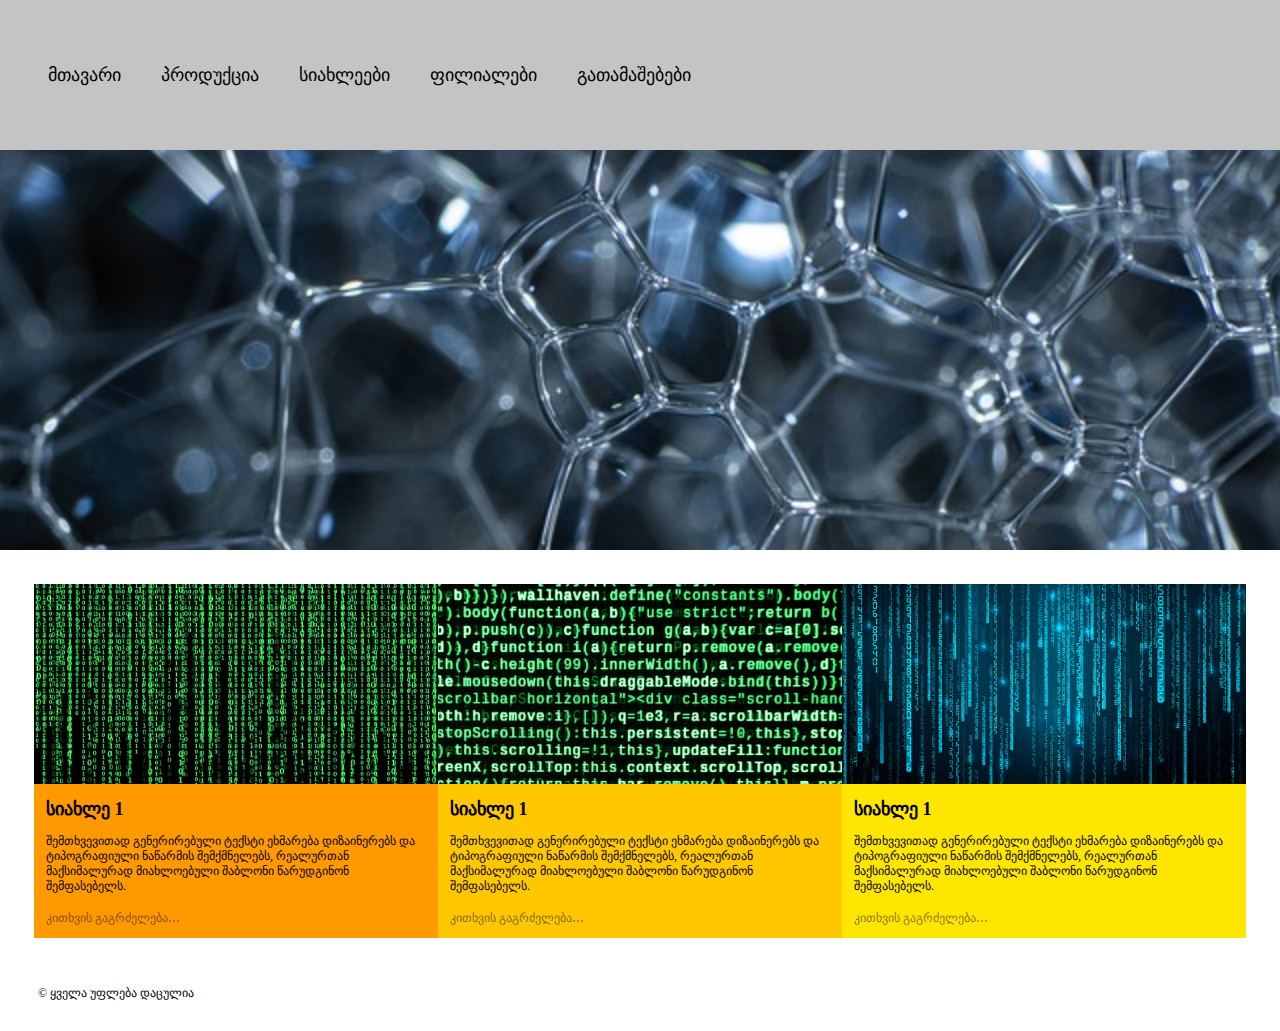
<file: index.html>
<!DOCTYPE html>
<html lang="en">

<head>
    <meta charset="UTF-8">
    <meta http-equiv="X-UA-Compatible" content="IE=edge">
    <meta name="viewport" content="width=device-width, initial-scale=1.0">
    <link rel="stylesheet" href="style/style.css">
    <title>Document</title>
</head>

<body>
    <header>
        <nav>
            <ul>
                <li><a href="#">მთავარი</a></li>
                <li><a href="produqcia.html">პროდუქცია</a></li>
                <li><a href="siaxle.html">სიახლეები</a></li>
                <li><a href="piliali.html">ფილიალები</a></li>
                <li><a href="#">გათამაშებები</a></li>
            </ul>
        </nav>
    </header>
    <main>
        <div class="slider">
            <img src="image/random.jpg" alt="random">
        </div>
        <div class="news">
            <article>
            <div class="statiaimg">
                <img src="image/matrix.jpg" alt="matrix">
            </div>
            <h2>სიახლე 1</h2>
            <p class="pirvelitexti">
                შემთხვევითად გენერირებული ტექსტი ეხმარება დიზაინერებს და ტიპოგრაფიული ნაწარმის შემქმნელებს, რეალურთან
                მაქსიმალურად მიახლოებული შაბლონი წარუდგინონ შემფასებელს.
            </p>
            <p class="linktexti">
                <a href="#">
                   კითხვის გაგრძელება<span>&#8228;&#8228;&#8228;</span>
                </a>
                
            </p>
        </article>

        <article class="meore">
            <div class="statiaimg">
                <img src="image/random3.jpg" alt="random">
            </div>
            <h2>სიახლე 1</h2>
            <p class="pirvelitexti">
                შემთხვევითად გენერირებული ტექსტი ეხმარება დიზაინერებს და ტიპოგრაფიული ნაწარმის შემქმნელებს, რეალურთან
                მაქსიმალურად მიახლოებული შაბლონი წარუდგინონ შემფასებელს.
            </p>
            <p class="linktexti">
                <a href="#">
                   კითხვის გაგრძელება<span>&#8228;&#8228;&#8228;</span>
                </a>
                
            </p>
        </article>

        <article class="mesame">
            <div class="statiaimg">
                <img src="image/random.webp" alt="random2">
            </div>
            <h2>სიახლე 1</h2>
            <p class="pirvelitexti">
                შემთხვევითად გენერირებული ტექსტი ეხმარება დიზაინერებს და ტიპოგრაფიული ნაწარმის შემქმნელებს, რეალურთან
                მაქსიმალურად მიახლოებული შაბლონი წარუდგინონ შემფასებელს.
            </p>
            <p class="linktexti">
                <a href="#">
                   კითხვის გაგრძელება<span>&#8228;&#8228;&#8228;</span>
                </a>
                
            </p>
        </article>
        </div>
        
    </main>
    <footer>
        <p><span>&#169</span> ყველა უფლება დაცულია</p>
    </footer>
</body>

</html>
</file>
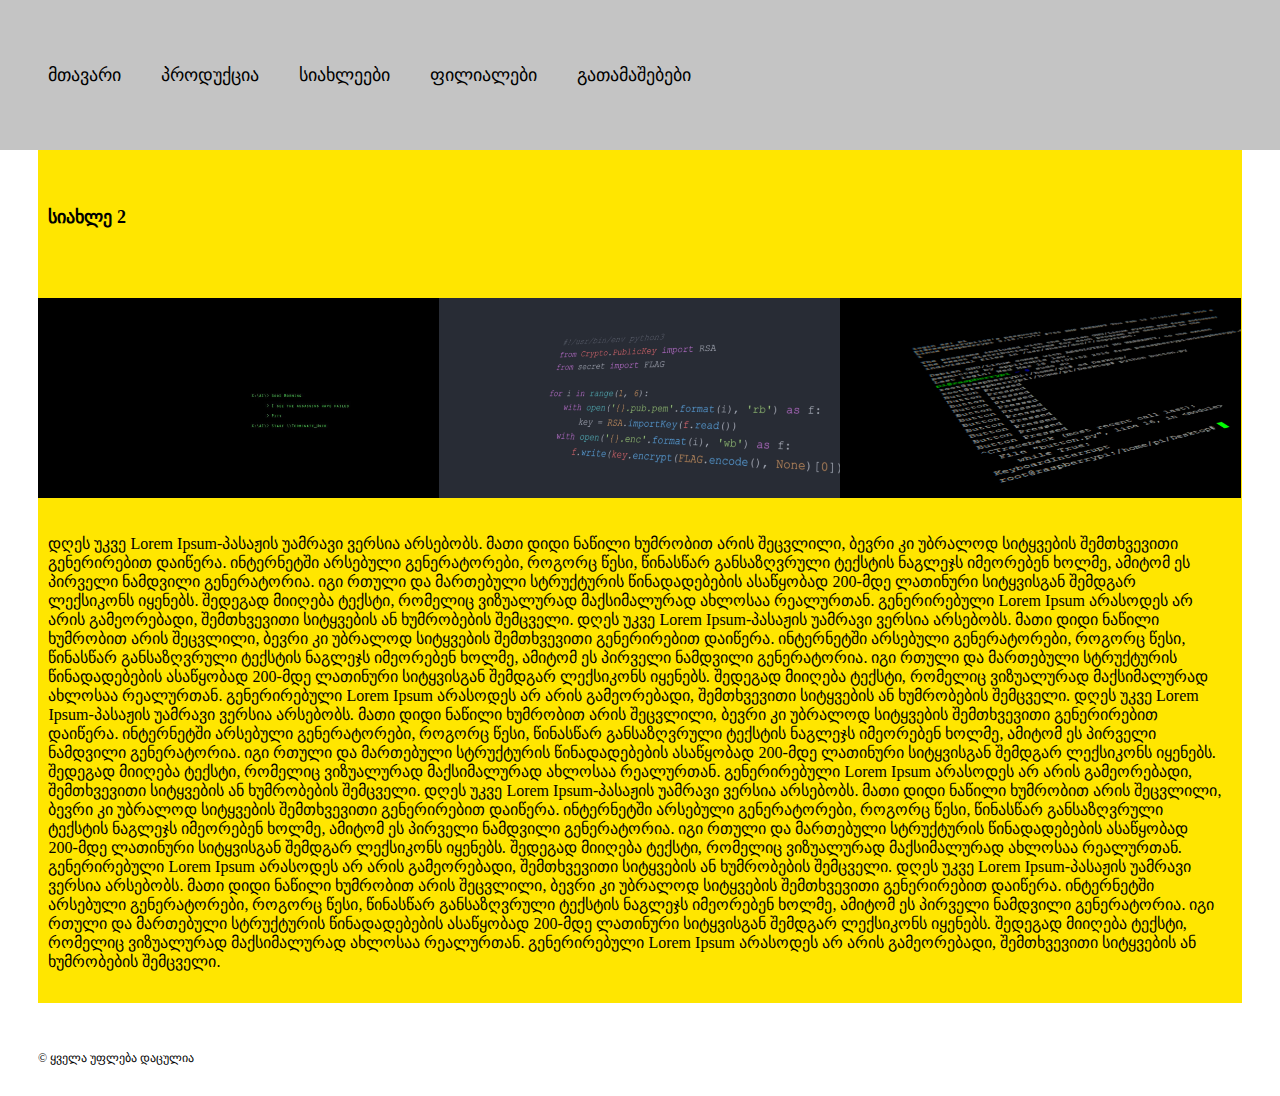
<file: piliali.html>
<!DOCTYPE html>
<html lang="en">

<head>
    <meta charset="UTF-8">
    <meta http-equiv="X-UA-Compatible" content="IE=edge">
    <meta name="viewport" content="width=device-width, initial-scale=1.0">
    <link rel="stylesheet" href="style/style.css">
    <title>Document</title>
</head>

<body>
    <header>
        <nav>
            <ul>
                <li><a href="index.html">მთავარი</a></li>
                <li><a href="produqcia.html">პროდუქცია</a></li>
                <li><a href="siaxle.html">სიახლეები</a></li>
                <li><a href="#">ფილიალები</a></li>
                <li><a href="#">გათამაშებები</a></li>
            </ul>
        </nav>
    </header>
    <main>
        <section class="mesame">
            <h2>სიახლე 2</h2>
            <div class="statiaimg4"><img src="image/coding1.jpg" alt="coding1"></div>
            <div class="statiaimg4"><img src="image/coding2.jpg" alt="coding2"></div>
            <div class="statiaimg4"><img src="image/coding3.jpg" alt="coding3"></div>

            <p>
                დღეს უკვე Lorem Ipsum-პასაჟის უამრავი ვერსია არსებობს. მათი დიდი ნაწილი ხუმრობით არის შეცვლილი, ბევრი კი
                უბრალოდ სიტყვების შემთხვევითი გენერირებით დაიწერა. ინტერნეტში არსებული გენერატორები, როგორც წესი,
                წინასწარ განსაზღვრული ტექსტის ნაგლეჯს იმეორებენ ხოლმე, ამიტომ ეს პირველი ნამდვილი გენერატორია. იგი რთული
                და მართებული სტრუქტურის წინადადებების ასაწყობად 200-მდე ლათინური სიტყვისგან შემდგარ ლექსიკონს იყენებს.
                შედეგად მიიღება ტექსტი, რომელიც ვიზუალურად მაქსიმალურად ახლოსაა რეალურთან. გენერირებული Lorem Ipsum
                არასოდეს არ არის გამეორებადი, შემთხვევითი სიტყვების ან ხუმრობების შემცველი. დღეს უკვე Lorem
                Ipsum-პასაჟის უამრავი ვერსია არსებობს. მათი დიდი ნაწილი ხუმრობით არის შეცვლილი, ბევრი კი უბრალოდ
                სიტყვების შემთხვევითი გენერირებით დაიწერა. ინტერნეტში არსებული გენერატორები, როგორც წესი, წინასწარ
                განსაზღვრული ტექსტის ნაგლეჯს იმეორებენ ხოლმე, ამიტომ ეს პირველი ნამდვილი გენერატორია. იგი რთული და
                მართებული სტრუქტურის წინადადებების ასაწყობად 200-მდე ლათინური სიტყვისგან შემდგარ ლექსიკონს იყენებს.
                შედეგად მიიღება ტექსტი, რომელიც ვიზუალურად მაქსიმალურად ახლოსაა რეალურთან. გენერირებული Lorem Ipsum
                არასოდეს არ არის გამეორებადი, შემთხვევითი სიტყვების ან ხუმრობების შემცველი. დღეს უკვე Lorem
                Ipsum-პასაჟის უამრავი ვერსია არსებობს. მათი დიდი ნაწილი ხუმრობით არის შეცვლილი, ბევრი კი უბრალოდ
                სიტყვების შემთხვევითი გენერირებით დაიწერა. ინტერნეტში არსებული გენერატორები, როგორც წესი, წინასწარ
                განსაზღვრული ტექსტის ნაგლეჯს იმეორებენ ხოლმე, ამიტომ ეს პირველი ნამდვილი გენერატორია. იგი რთული და
                მართებული სტრუქტურის წინადადებების ასაწყობად 200-მდე ლათინური სიტყვისგან შემდგარ ლექსიკონს იყენებს.
                შედეგად მიიღება ტექსტი, რომელიც ვიზუალურად მაქსიმალურად ახლოსაა რეალურთან. გენერირებული Lorem Ipsum
                არასოდეს არ არის გამეორებადი, შემთხვევითი სიტყვების ან ხუმრობების შემცველი. დღეს უკვე Lorem
                Ipsum-პასაჟის უამრავი ვერსია არსებობს. მათი დიდი ნაწილი ხუმრობით არის შეცვლილი, ბევრი კი უბრალოდ
                სიტყვების შემთხვევითი გენერირებით დაიწერა. ინტერნეტში არსებული გენერატორები, როგორც წესი, წინასწარ
                განსაზღვრული ტექსტის ნაგლეჯს იმეორებენ ხოლმე, ამიტომ ეს პირველი ნამდვილი გენერატორია. იგი რთული და
                მართებული სტრუქტურის წინადადებების ასაწყობად 200-მდე ლათინური სიტყვისგან შემდგარ ლექსიკონს იყენებს.
                შედეგად მიიღება ტექსტი, რომელიც ვიზუალურად მაქსიმალურად ახლოსაა რეალურთან. გენერირებული Lorem Ipsum
                არასოდეს არ არის გამეორებადი, შემთხვევითი სიტყვების ან ხუმრობების შემცველი. დღეს უკვე Lorem
                Ipsum-პასაჟის უამრავი ვერსია არსებობს. მათი დიდი ნაწილი ხუმრობით არის შეცვლილი, ბევრი კი უბრალოდ
                სიტყვების შემთხვევითი გენერირებით დაიწერა. ინტერნეტში არსებული გენერატორები, როგორც წესი, წინასწარ
                განსაზღვრული ტექსტის ნაგლეჯს იმეორებენ ხოლმე, ამიტომ ეს პირველი ნამდვილი გენერატორია. იგი რთული და
                მართებული სტრუქტურის წინადადებების ასაწყობად 200-მდე ლათინური სიტყვისგან შემდგარ ლექსიკონს იყენებს.
                შედეგად მიიღება ტექსტი, რომელიც ვიზუალურად მაქსიმალურად ახლოსაა რეალურთან. გენერირებული Lorem Ipsum
                არასოდეს არ არის გამეორებადი, შემთხვევითი სიტყვების ან ხუმრობების შემცველი.
            </p>
        </section>
    </main>
    <footer>
        <p><span>&#169</span> ყველა უფლება დაცულია</p>
    </footer>
</body>

</html>
</file>
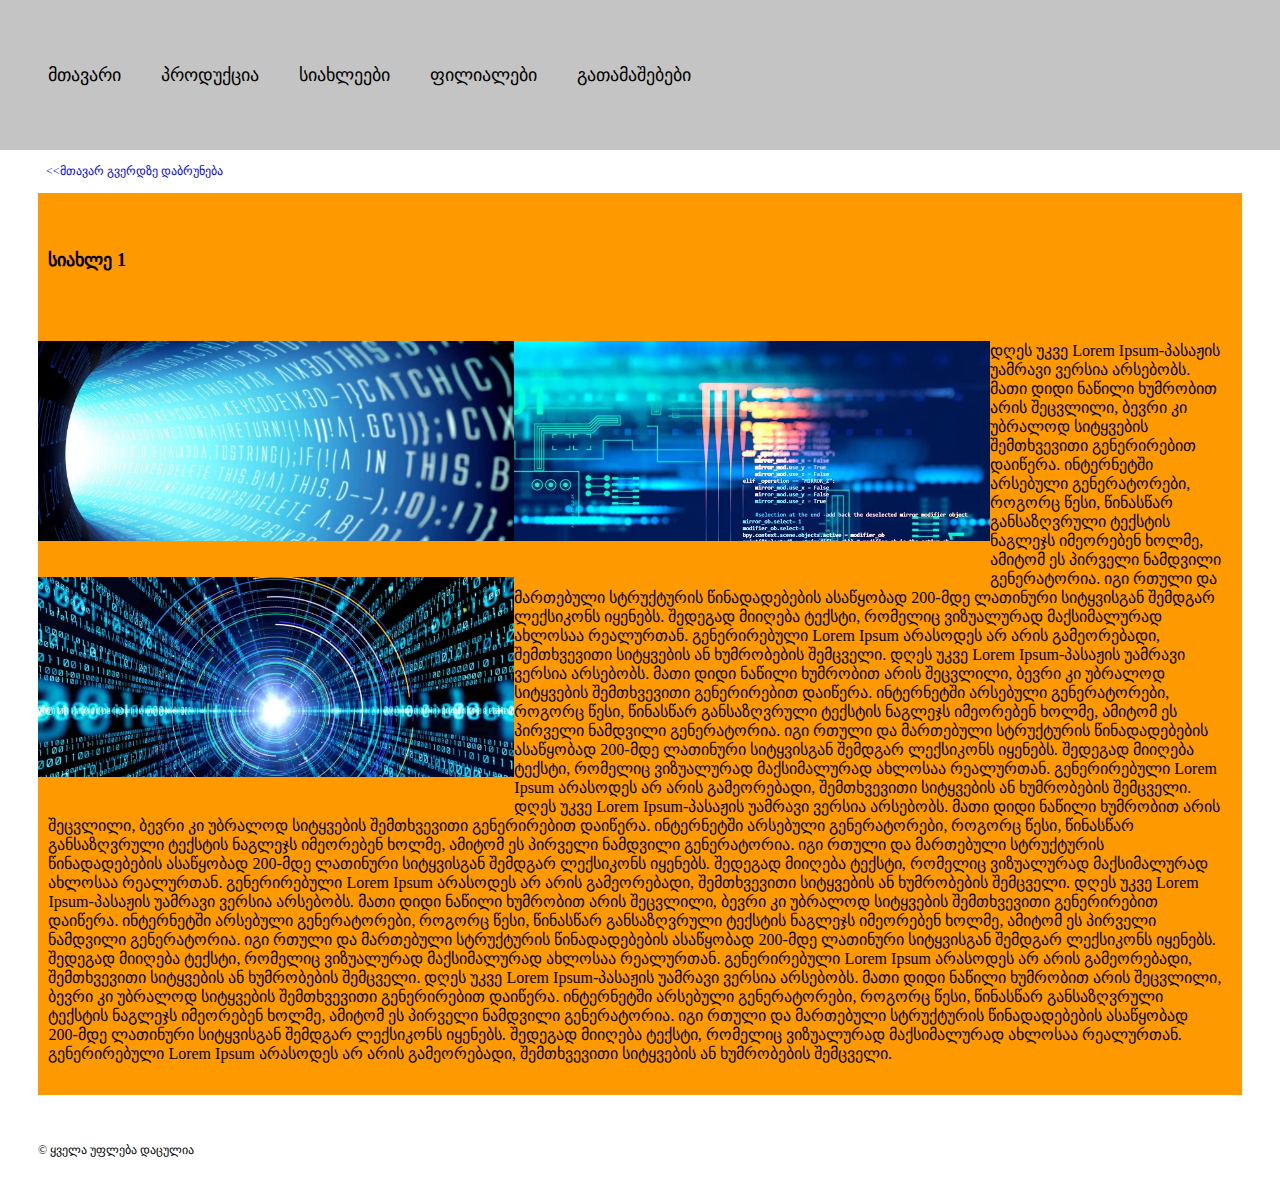
<file: produqcia.html>
<!DOCTYPE html>
<html lang="en">

<head>
    <meta charset="UTF-8">
    <meta http-equiv="X-UA-Compatible" content="IE=edge">
    <meta name="viewport" content="width=device-width, initial-scale=1.0">
    <link rel="stylesheet" href="style/style.css">
    <title>Document</title>
</head>

<body>
    <header>
        <nav>
            <ul>
                <li><a href="index.html">მთავარი</a></li>
                <li><a href="#">პროდუქცია</a></li>
                <li><a href="siaxle.html">სიახლეები</a></li>
                <li><a href="piliali.html">ფილიალები</a></li>
                <li><a href="#">გათამაშებები</a></li>
            </ul>
        </nav>
    </header>
    <main>
        <p class="ukandabruneba">
            <a href="index.html">
                <span>&#60;&#60;</span>მთავარ გვერდზე დაბრუნება
        </p>

        </a>

        <section>
            <h2>სიახლე 1</h2>
            <div class="statiaimg2"><img src="image/data.jpg" alt="data"></div>
            <div class="statiaimg2"><img src="image/computer.webp" alt="computer"></div>
            <div class="statiaimg2"><img src="image/image.jpg" alt="image"></div>

            <p class="">
                დღეს უკვე Lorem Ipsum-პასაჟის უამრავი ვერსია არსებობს. მათი დიდი ნაწილი ხუმრობით არის შეცვლილი, ბევრი კი
                უბრალოდ სიტყვების შემთხვევითი გენერირებით დაიწერა. ინტერნეტში არსებული გენერატორები, როგორც წესი,
                წინასწარ განსაზღვრული ტექსტის ნაგლეჯს იმეორებენ ხოლმე, ამიტომ ეს პირველი ნამდვილი გენერატორია. იგი რთული
                და მართებული სტრუქტურის წინადადებების ასაწყობად 200-მდე ლათინური სიტყვისგან შემდგარ ლექსიკონს იყენებს.
                შედეგად მიიღება ტექსტი, რომელიც ვიზუალურად მაქსიმალურად ახლოსაა რეალურთან. გენერირებული Lorem Ipsum
                არასოდეს არ არის გამეორებადი, შემთხვევითი სიტყვების ან ხუმრობების შემცველი. დღეს უკვე Lorem
                Ipsum-პასაჟის უამრავი ვერსია არსებობს. მათი დიდი ნაწილი ხუმრობით არის შეცვლილი, ბევრი კი უბრალოდ
                სიტყვების შემთხვევითი გენერირებით დაიწერა. ინტერნეტში არსებული გენერატორები, როგორც წესი, წინასწარ
                განსაზღვრული ტექსტის ნაგლეჯს იმეორებენ ხოლმე, ამიტომ ეს პირველი ნამდვილი გენერატორია. იგი რთული და
                მართებული სტრუქტურის წინადადებების ასაწყობად 200-მდე ლათინური სიტყვისგან შემდგარ ლექსიკონს იყენებს.
                შედეგად მიიღება ტექსტი, რომელიც ვიზუალურად მაქსიმალურად ახლოსაა რეალურთან. გენერირებული Lorem Ipsum
                არასოდეს არ არის გამეორებადი, შემთხვევითი სიტყვების ან ხუმრობების შემცველი. დღეს უკვე Lorem
                Ipsum-პასაჟის უამრავი ვერსია არსებობს. მათი დიდი ნაწილი ხუმრობით არის შეცვლილი, ბევრი კი უბრალოდ
                სიტყვების შემთხვევითი გენერირებით დაიწერა. ინტერნეტში არსებული გენერატორები, როგორც წესი, წინასწარ
                განსაზღვრული ტექსტის ნაგლეჯს იმეორებენ ხოლმე, ამიტომ ეს პირველი ნამდვილი გენერატორია. იგი რთული და
                მართებული სტრუქტურის წინადადებების ასაწყობად 200-მდე ლათინური სიტყვისგან შემდგარ ლექსიკონს იყენებს.
                შედეგად მიიღება ტექსტი, რომელიც ვიზუალურად მაქსიმალურად ახლოსაა რეალურთან. გენერირებული Lorem Ipsum
                არასოდეს არ არის გამეორებადი, შემთხვევითი სიტყვების ან ხუმრობების შემცველი. დღეს უკვე Lorem
                Ipsum-პასაჟის უამრავი ვერსია არსებობს. მათი დიდი ნაწილი ხუმრობით არის შეცვლილი, ბევრი კი უბრალოდ
                სიტყვების შემთხვევითი გენერირებით დაიწერა. ინტერნეტში არსებული გენერატორები, როგორც წესი, წინასწარ
                განსაზღვრული ტექსტის ნაგლეჯს იმეორებენ ხოლმე, ამიტომ ეს პირველი ნამდვილი გენერატორია. იგი რთული და
                მართებული სტრუქტურის წინადადებების ასაწყობად 200-მდე ლათინური სიტყვისგან შემდგარ ლექსიკონს იყენებს.
                შედეგად მიიღება ტექსტი, რომელიც ვიზუალურად მაქსიმალურად ახლოსაა რეალურთან. გენერირებული Lorem Ipsum
                არასოდეს არ არის გამეორებადი, შემთხვევითი სიტყვების ან ხუმრობების შემცველი. დღეს უკვე Lorem
                Ipsum-პასაჟის უამრავი ვერსია არსებობს. მათი დიდი ნაწილი ხუმრობით არის შეცვლილი, ბევრი კი უბრალოდ
                სიტყვების შემთხვევითი გენერირებით დაიწერა. ინტერნეტში არსებული გენერატორები, როგორც წესი, წინასწარ
                განსაზღვრული ტექსტის ნაგლეჯს იმეორებენ ხოლმე, ამიტომ ეს პირველი ნამდვილი გენერატორია. იგი რთული და
                მართებული სტრუქტურის წინადადებების ასაწყობად 200-მდე ლათინური სიტყვისგან შემდგარ ლექსიკონს იყენებს.
                შედეგად მიიღება ტექსტი, რომელიც ვიზუალურად მაქსიმალურად ახლოსაა რეალურთან. გენერირებული Lorem Ipsum
                არასოდეს არ არის გამეორებადი, შემთხვევითი სიტყვების ან ხუმრობების შემცველი.
            </p>
        </section>
    </main>
    <footer>
        <p><span>&#169</span> ყველა უფლება დაცულია</p>
    </footer>
</body>

</html>
</file>
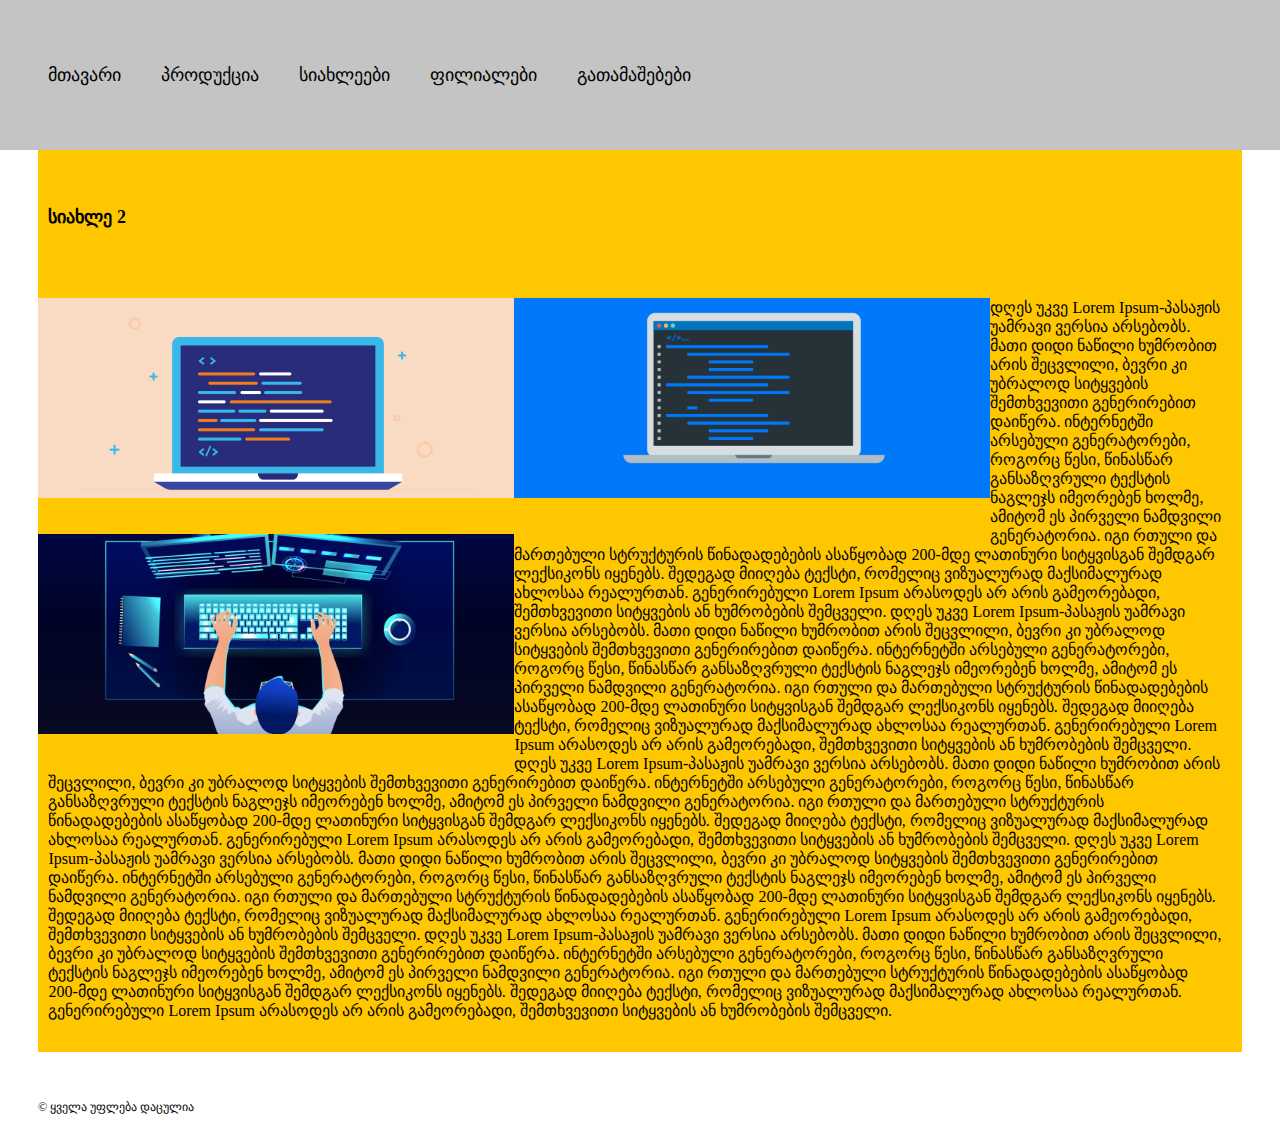
<file: siaxle.html>
<!DOCTYPE html>
<html lang="en">

<head>
    <meta charset="UTF-8">
    <meta http-equiv="X-UA-Compatible" content="IE=edge">
    <meta name="viewport" content="width=device-width, initial-scale=1.0">
    <link rel="stylesheet" href="style/style.css">
    <title>Document</title>
</head>

<body>
    <header>
        <nav>
            <ul>
                <li><a href="index.html">მთავარი</a></li>
                <li><a href="produqcia.html">პროდუქცია</a></li>
                <li><a href="#">სიახლეები</a></li>
                <li><a href="piliali.html">ფილიალები</a></li>
                <li><a href="#">გათამაშებები</a></li>
            </ul>
        </nav>
    </header>
    <main>
        <section class="meore">
            <h2>სიახლე 2</h2>
            <div class="statiaimg3"><img src="image/computer1.png" alt="computer1"></div>
            <div class="statiaimg3"><img src="image/computer2.png" alt="computer2"></div>
            <div class="statiaimg3"><img src="image/computer3.jpg" alt="computer3"></div>

            <p>
                დღეს უკვე Lorem Ipsum-პასაჟის უამრავი ვერსია არსებობს. მათი დიდი ნაწილი ხუმრობით არის შეცვლილი, ბევრი კი
                უბრალოდ სიტყვების შემთხვევითი გენერირებით დაიწერა. ინტერნეტში არსებული გენერატორები, როგორც წესი,
                წინასწარ განსაზღვრული ტექსტის ნაგლეჯს იმეორებენ ხოლმე, ამიტომ ეს პირველი ნამდვილი გენერატორია. იგი რთული
                და მართებული სტრუქტურის წინადადებების ასაწყობად 200-მდე ლათინური სიტყვისგან შემდგარ ლექსიკონს იყენებს.
                შედეგად მიიღება ტექსტი, რომელიც ვიზუალურად მაქსიმალურად ახლოსაა რეალურთან. გენერირებული Lorem Ipsum
                არასოდეს არ არის გამეორებადი, შემთხვევითი სიტყვების ან ხუმრობების შემცველი. დღეს უკვე Lorem
                Ipsum-პასაჟის უამრავი ვერსია არსებობს. მათი დიდი ნაწილი ხუმრობით არის შეცვლილი, ბევრი კი უბრალოდ
                სიტყვების შემთხვევითი გენერირებით დაიწერა. ინტერნეტში არსებული გენერატორები, როგორც წესი, წინასწარ
                განსაზღვრული ტექსტის ნაგლეჯს იმეორებენ ხოლმე, ამიტომ ეს პირველი ნამდვილი გენერატორია. იგი რთული და
                მართებული სტრუქტურის წინადადებების ასაწყობად 200-მდე ლათინური სიტყვისგან შემდგარ ლექსიკონს იყენებს.
                შედეგად მიიღება ტექსტი, რომელიც ვიზუალურად მაქსიმალურად ახლოსაა რეალურთან. გენერირებული Lorem Ipsum
                არასოდეს არ არის გამეორებადი, შემთხვევითი სიტყვების ან ხუმრობების შემცველი. დღეს უკვე Lorem
                Ipsum-პასაჟის უამრავი ვერსია არსებობს. მათი დიდი ნაწილი ხუმრობით არის შეცვლილი, ბევრი კი უბრალოდ
                სიტყვების შემთხვევითი გენერირებით დაიწერა. ინტერნეტში არსებული გენერატორები, როგორც წესი, წინასწარ
                განსაზღვრული ტექსტის ნაგლეჯს იმეორებენ ხოლმე, ამიტომ ეს პირველი ნამდვილი გენერატორია. იგი რთული და
                მართებული სტრუქტურის წინადადებების ასაწყობად 200-მდე ლათინური სიტყვისგან შემდგარ ლექსიკონს იყენებს.
                შედეგად მიიღება ტექსტი, რომელიც ვიზუალურად მაქსიმალურად ახლოსაა რეალურთან. გენერირებული Lorem Ipsum
                არასოდეს არ არის გამეორებადი, შემთხვევითი სიტყვების ან ხუმრობების შემცველი. დღეს უკვე Lorem
                Ipsum-პასაჟის უამრავი ვერსია არსებობს. მათი დიდი ნაწილი ხუმრობით არის შეცვლილი, ბევრი კი უბრალოდ
                სიტყვების შემთხვევითი გენერირებით დაიწერა. ინტერნეტში არსებული გენერატორები, როგორც წესი, წინასწარ
                განსაზღვრული ტექსტის ნაგლეჯს იმეორებენ ხოლმე, ამიტომ ეს პირველი ნამდვილი გენერატორია. იგი რთული და
                მართებული სტრუქტურის წინადადებების ასაწყობად 200-მდე ლათინური სიტყვისგან შემდგარ ლექსიკონს იყენებს.
                შედეგად მიიღება ტექსტი, რომელიც ვიზუალურად მაქსიმალურად ახლოსაა რეალურთან. გენერირებული Lorem Ipsum
                არასოდეს არ არის გამეორებადი, შემთხვევითი სიტყვების ან ხუმრობების შემცველი. დღეს უკვე Lorem
                Ipsum-პასაჟის უამრავი ვერსია არსებობს. მათი დიდი ნაწილი ხუმრობით არის შეცვლილი, ბევრი კი უბრალოდ
                სიტყვების შემთხვევითი გენერირებით დაიწერა. ინტერნეტში არსებული გენერატორები, როგორც წესი, წინასწარ
                განსაზღვრული ტექსტის ნაგლეჯს იმეორებენ ხოლმე, ამიტომ ეს პირველი ნამდვილი გენერატორია. იგი რთული და
                მართებული სტრუქტურის წინადადებების ასაწყობად 200-მდე ლათინური სიტყვისგან შემდგარ ლექსიკონს იყენებს.
                შედეგად მიიღება ტექსტი, რომელიც ვიზუალურად მაქსიმალურად ახლოსაა რეალურთან. გენერირებული Lorem Ipsum
                არასოდეს არ არის გამეორებადი, შემთხვევითი სიტყვების ან ხუმრობების შემცველი.
            </p>
        </section>
    </main>
    <footer>
        <p><span>&#169</span> ყველა უფლება დაცულია</p>
    </footer>
</body>

</html>
</file>
<file: style/style.css>
*{
    margin: 0;
    padding: 0;
    text-decoration: none;
    list-style-type: none;
    box-sizing: border-box;
}
header{
    /* padding: 50px; */
    width: 100%;
    height: 150px;
    background-color: #C4C4C4;
    padding: 64px 38px;
}
header li{
    float: left;
    margin-right: 20px;
}
header li a{
    padding: 5px 10px;
    font-size: 18px;
    color: black;
}
.slider{
    width: 100%;
    height: 400px;
    overflow: hidden;
}
.slider img{
    width: 100%;
}
.news{
    padding: 34px
}
article{
    width: 33.33%;
    background-color: #FF9900;
    padding-bottom: 12px;
    float: left;
}
.statiaimg{
    width: 100%;
    height: 200px;
    overflow: hidden;
}
.statiaimg img{
    width: 100%;
}
h2, .pirvelitexti{
    margin: 14px 12px;
    font-size: 18px;
}
.pirvelitexti{
    font-size: 12px;
}
.linktexti{
    margin: 14px 0 0 12px;
}
.linktexti a{
    color: rgba(0, 0, 0, 0.5);
    font-size: 12px;
}
.meore{
    background-color: #FFC700;
}
.mesame{
    background-color: #FFE600;
}
footer p{
    font-size: 12px;
    padding: 48px 0 30px 38px;
    clear: left;
}
.ukandabruneba{
    font-size: 12px;
    color: rgba(0, 0, 0, 0.5);
    padding: 14px 46px;
}
section{
    background-color: #FF9900;
    width: 94%;
    margin: 0 auto;
    padding: 56px 0 32px 0;
}
.statiaimg2{
    width: 475.9px;
    height: 200px;
    overflow: hidden;
    float: left;
    margin-bottom: 36px;
}
.statiaimg2 img{
    width: 100%;
}
section h2{
    margin: 0 0 70px 10px;
    font-size: 18px;
}
section p{
    padding: 0 20px 0 10px;
}
section .meore{
    background-color: rgba(255, 199, 0, 1);
    width: 94%;
    margin: 0 auto;
    padding: 56px 0 32px 0;
}
.statiaimg3{
    width: 476px;
    height: 200px;
    overflow: hidden;
    float: left;
    margin-bottom: 36px;
}
.statiaimg3 img{
    width: 480px;
    margin-top: -30px;
}
section .mesame{
    background-color: rgba(255, 230, 0, 1);
    width: 94%;
    margin: 0 auto;
    padding: 56px 0 32px 0;
}
.statiaimg4{
    width: 33.33%;
    height: 200px;
    overflow: hidden;
    float: left;
    margin-bottom: 36px;
}
.statiaimg4 img{
    width: 500px;
    margin-top: -30px;
}
</file>
